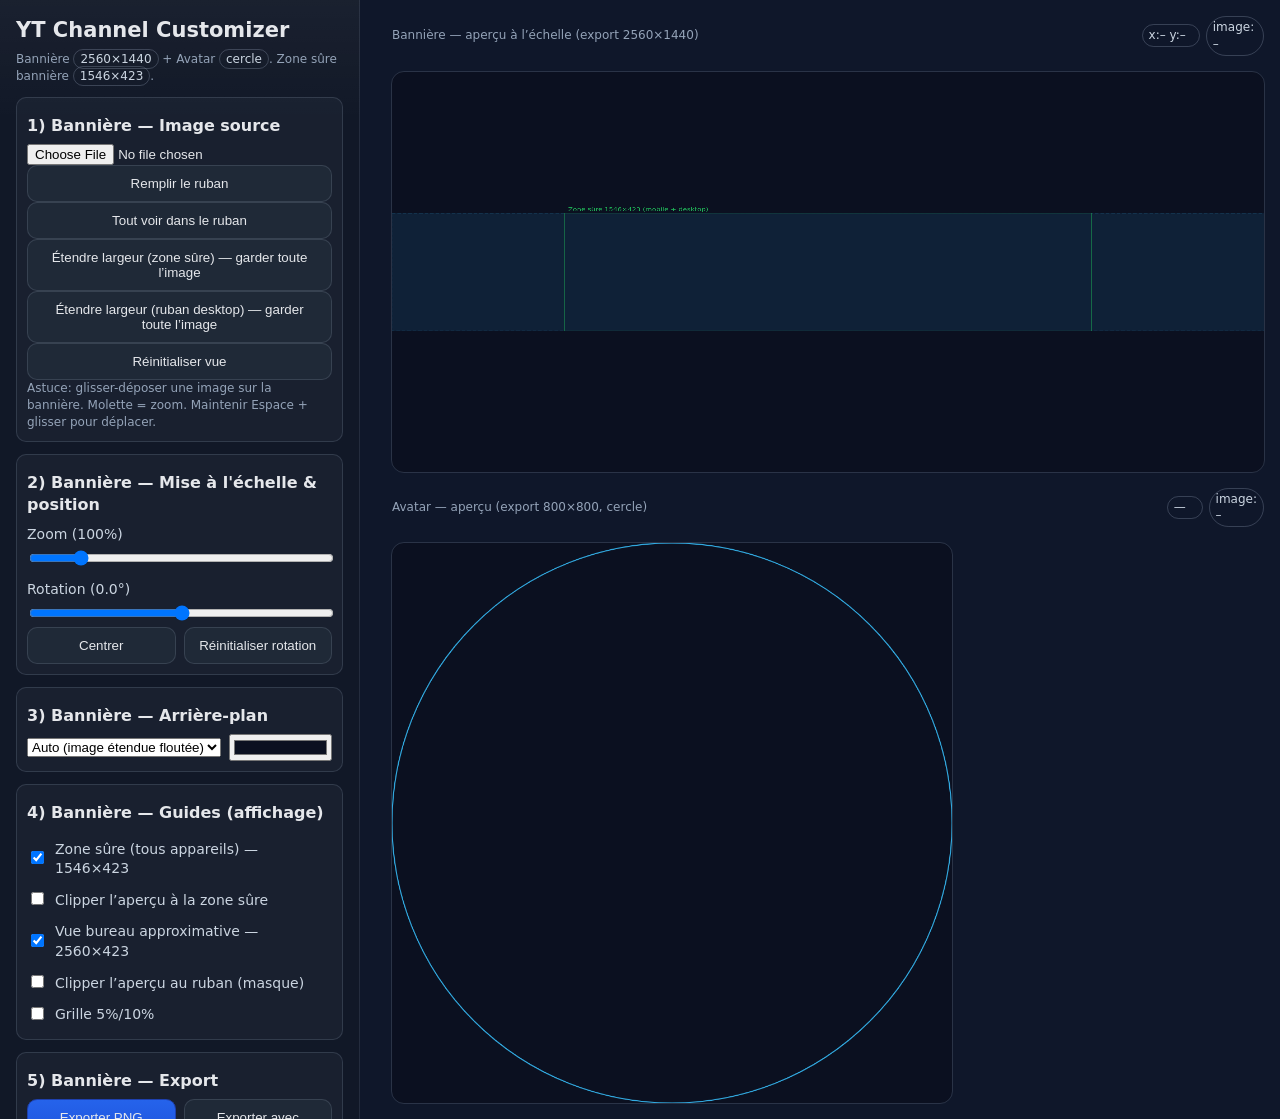
<file: YouTube_Banner_Helper/yt-channel-customizer.html>
<!DOCTYPE html>
<html lang="fr">
<head>
<meta charset="utf-8">
<meta name="viewport" content="width=device-width, initial-scale=1">
<title>YT Channel Customizer — Banner & Avatar</title>
<style>
  :root {
    --bg:#0f172a; --panel:#111827; --muted:#94a3b8; --accent:#22c55e; --accent2:#38bdf8;
  }
  html, body { height:100%; margin:0; background:var(--bg); color:#e5e7eb; font:14px/1.4 system-ui, -apple-system, Segoe UI, Roboto, Ubuntu, Cantarell, Noto Sans, Helvetica, Arial, "Apple Color Emoji","Segoe UI Emoji"; }
  .app { display:grid; grid-template-columns: 360px minmax(0,1fr); gap:16px; height:100%; }
  .sidebar { padding:16px; background:linear-gradient(180deg, rgba(255,255,255,0.04), transparent 120px), var(--panel); border-right:1px solid rgba(148,163,184,.15); overflow:auto; }
  .main { display:flex; flex-direction:column; gap:16px; padding:16px; min-width:0; }
  .controls h2 { margin:.5rem 0; font-size:16px }
  .controls .group { margin:12px 0; padding:10px; border:1px solid rgba(148,163,184,.2); border-radius:10px; background:rgba(148,163,184,.06); }
  label { display:block; margin:8px 0 4px; color:#cbd5e1; }
  input[type="file"] { width:100%; }
  input[type="range"] { width:100%; }
  .row { display:flex; gap:8px; align-items:center; flex-wrap:wrap }
  .row > * { flex:1 }
  .btn { display:inline-flex; align-items:center; justify-content:center; gap:8px; padding:10px 12px; border-radius:10px; border:1px solid rgba(148,163,184,.2); background:#1f2937; color:#e5e7eb; cursor:pointer; text-decoration:none; }
  .btn:hover { background:#273446; }
  .btn.primary { background:linear-gradient(180deg, #2563eb, #1d4ed8); border-color:#1e40af; }
  .btn.primary:hover { filter:brightness(1.05) }
  .hint { color:var(--muted); font-size:12px; }
  .badge { font-size:12px; border:1px solid rgba(148,163,184,.3); padding:2px 6px; border-radius:999px; color:#cbd5e1; }
  .grid { display:grid; grid-template-columns:repeat(2,minmax(0,1fr)); gap:8px; }
  .toggle { display:flex; align-items:center; gap:8px; }
  .pill { padding:2px 8px; border-radius:999px; background:rgba(34,197,94,.15); border:1px solid rgba(34,197,94,.4); color:#a7f3d0; font-size:12px; }
  canvas.banner { background:#0b1020; border-radius:12px; outline:1px solid rgba(148,163,184,.2); max-height: calc(60vh - 140px); width:100%; height:auto; }
  canvas.avatar { background:#0b1020; border-radius:12px; outline:1px solid rgba(148,163,184,.2); width: 70vmin; max-width:560px; height: auto; aspect-ratio: 1 / 1; }
  .section-title { display:flex; align-items:center; justify-content:space-between; gap:8px }
</style>
</head>
<body>
<div class="app">
  <aside class="sidebar">
    <div class="controls">
      <h1 style="margin:0 0 6px 0">YT Channel Customizer</h1>
      <div class="hint">Bannière <span class="badge">2560×1440</span> + Avatar <span class="badge">cercle</span>. Zone sûre bannière <span class="badge">1546×423</span>.</div>

      <!-- ===== Banner Controls ===== -->
      <div class="group">
        <h2>1) Bannière — Image source</h2>
        <input type="file" id="fileBanner" accept="image/*">
        <div class="row">
          <button class="btn" id="fitRibbon">Remplir le ruban</button>
        </div>
        <div class="row">
          <button class="btn" id="fitContainRibbon">Tout voir dans le ruban</button>
        </div>
        <div class="row">
          <button class="btn" id="fitSafeStretchX">Étendre largeur (zone sûre) — garder toute l’image</button>
        </div>
        <div class="row">
          <button class="btn" id="fitRibbonStretchX">Étendre largeur (ruban desktop) — garder toute l’image</button>
        </div>
        <div class="row">
          <button class="btn" id="resetView">Réinitialiser vue</button>
        </div>
        <div class="hint">Astuce: glisser-déposer une image sur la bannière. Molette = zoom. Maintenir <span class="kbd">Espace</span> + glisser pour déplacer.</div>
      </div>

      <div class="group">
        <h2>2) Bannière — Mise à l'échelle & position</h2>
        <label for="zoom">Zoom (<span id="zoomPct">100%</span>)</label>
        <input type="range" id="zoom" min="0.1" max="6" step="0.01" value="1">
        <label for="rotate">Rotation (<span id="rotDeg">0°</span>)</label>
        <input type="range" id="rotate" min="-45" max="45" step="0.1" value="0">
        <div class="grid">
          <button class="btn" id="center">Centrer</button>
          <button class="btn" id="resetRotation">Réinitialiser rotation</button>
        </div>
      </div>

      <div class="group">
        <h2>3) Bannière — Arrière-plan</h2>
        <div class="row">
          <select id="bgMode">
            <option value="auto">Auto (image étendue floutée)</option>
            <option value="solid">Couleur unie</option>
            <option value="none">Transparent (PNG)</option>
          </select>
          <input type="color" id="bgColor" value="#0b1020" title="Couleur de fond">
        </div>
      </div>

      <div class="group">
        <h2>4) Bannière — Guides (affichage)</h2>
        <div class="toggle"><input type="checkbox" id="showSafe" checked><label for="showSafe">Zone sûre (tous appareils) — 1546×423</label></div>
        <div class="toggle"><input type="checkbox" id="clipSafe"><label for="clipSafe">Clipper l’aperçu à la zone sûre</label></div>
        <div class="toggle"><input type="checkbox" id="showDesktop" checked><label for="showDesktop">Vue bureau approximative — 2560×423</label></div>
        <div class="toggle"><input type="checkbox" id="clipRibbon"><label for="clipRibbon">Clipper l’aperçu au ruban (masque)</label></div>
        <div class="toggle"><input type="checkbox" id="showGrid"><label for="showGrid">Grille 5%/10%</label></div>
      </div>

      <div class="group">
        <h2>5) Bannière — Export</h2>
        <div class="row">
          <button class="btn primary" id="exportPNG">Exporter PNG 2560×1440</button>
          <button class="btn" id="exportWithGuides">Exporter avec guides</button>
        </div>
        <div class="hint">Conseil : place ton texte/logo dans la <b>zone sûre</b> 1546×423 pour visibilité mobile + desktop.</div>
      </div>

      <!-- ===== Avatar Controls ===== -->
      <div class="group">
        <h2>6) Avatar — Image source</h2>
        <input type="file" id="fileAvatar" accept="image/*">
        <div class="row">
          <button class="btn" id="fitCircleCover">Remplir (recadrage)</button>
        </div>
        <div class="row">
          <button class="btn" id="fitCircleContain">Tout voir (sans recadrage)</button>
        </div>
        <div class="row">
          <button class="btn" id="fitCircleStretch">Remplir le cercle (étirer X/Y) — garder toute l’image</button>
        </div>
        <div class="row">
          <button class="btn" id="resetAvatar">Réinitialiser</button>
        </div>
        <div class="hint">Astuce: glisser-déposer une image sur l’aperçu avatar. Molette = zoom, <span class="kbd">Espace</span> + glisser = déplacer.</div>
      </div>

      <div class="group">
        <h2>7) Avatar — Arrière-plan</h2>
        <div class="row">
          <select id="bgModeAvatar">
            <option value="auto">Auto (image étendue floutée, sous le cercle)</option>
            <option value="solid">Couleur unie</option>
            <option value="none" selected>Transparent (PNG)</option>
          </select>
          <input type="color" id="bgColorAvatar" value="#0b1020" title="Couleur du fond avatar">
        </div>
        <div class="hint">Le PNG exporté garde la zone hors cercle <b>transparente</b> si “Transparent” est choisi.</div>
      </div>

      <div class="group">
        <h2>8) Avatar — Export</h2>
        <div class="row">
          <button class="btn primary" id="exportAvatar">Exporter avatar PNG 800×800 (cercle)</button>
        </div>
        <div class="hint">YouTube affiche un cercle (miniature ≥ 98×98). 800×800 recommandé.</div>
      </div>

      <div class="footer">
        Fait pour Michel — Banner + Avatar. <span class="pill">offline</span>
        <div id="status"></div>
      </div>

    </div>
  </aside>

  <main class="main">
    <div class="section-title">
      <div class="hint">Bannière — aperçu à l’échelle (export 2560×1440)</div>
      <div class="row" style="flex:none; gap:6px">
        <span class="badge" id="cursorInfo">x:– y:–</span>
        <span class="badge" id="imgInfo">image: –</span>
      </div>
    </div>
    <canvas id="canvasBanner" class="banner" width="2560" height="1440"></canvas>

    <div class="section-title">
      <div class="hint">Avatar — aperçu (export 800×800, cercle)</div>
      <div class="row" style="flex:none; gap:6px">
        <span class="badge" id="cursorInfoA">x:– y:–</span>
        <span class="badge" id="imgInfoA">image: –</span>
      </div>
    </div>
    <canvas id="canvasAvatar" class="avatar" width="1000" height="1000"></canvas>
  </main>
</div>

<script>
(() => {
const W = 2560, H = 1440;
  const SAFE_W = 1546, SAFE_H = 423; // visible on all devices (mobile/desktop)
  const DESK_H = 423; // approx desktop visible height (center strip)

  const els = {
    file: document.getElementById('fileBanner'),
    canvas: document.getElementById('canvasBanner'),
    zoom: document.getElementById('zoom'),
    zoomPct: document.getElementById('zoomPct'),
    rotate: document.getElementById('rotate'),
    rotDeg: document.getElementById('rotDeg'),
    center: document.getElementById('center'),
    resetRotation: document.getElementById('resetRotation'),
    bgMode: document.getElementById('bgMode'),
    bgColor: document.getElementById('bgColor'),
    showSafe: document.getElementById('showSafe'),
    showDesktop: document.getElementById('showDesktop'),
    showGrid: document.getElementById('showGrid'),
    exportPNG: document.getElementById('exportPNG'),
    exportWithGuides: document.getElementById('exportWithGuides'),
    status: document.getElementById('status'),
    cursorInfo: document.getElementById('cursorInfo'),
    clipRibbon: document.getElementById('clipRibbon'),
    clipSafe: document.getElementById('clipSafe'),
    imgInfo: document.getElementById('imgInfo'),
    fitRibbon: document.getElementById('fitRibbon'),
    fitContainRibbon: document.getElementById('fitContainRibbon'),
    fitSafeStretchX: document.getElementById('fitSafeStretchX'),
    fitRibbonStretchX: document.getElementById('fitRibbonStretchX'),
    // Avatar
    fileAvatar: document.getElementById('fileAvatar'),
    canvasAvatar: document.getElementById('canvasAvatar'),
    cursorInfoA: document.getElementById('cursorInfoA'),
    imgInfoA: document.getElementById('imgInfoA'),
    bgModeAvatar: document.getElementById('bgModeAvatar'),
    bgColorAvatar: document.getElementById('bgColorAvatar'),
    exportAvatar: document.getElementById('exportAvatar'),
    fitCircleCover: document.getElementById('fitCircleCover'),
    fitCircleContain: document.getElementById('fitCircleContain'),
    fitCircleStretch: document.getElementById('fitCircleStretch'),
    resetAvatar: document.getElementById('resetAvatar'),
  };

  const ctx = els.canvas.getContext('2d');

  const state = {
    img: null,
    imgNaturalW: 0,
    imgNaturalH: 0,
    scale: 1,
    scaleX: 1,
    scaleY: 1,
    rot: 0, // radians
    tx: W/2,
    ty: H/2,
    isPanning: false,
    panKey: false,
    panStart: {x:0, y:0},
    txStart: {x:0, y:0},
  };

  function report(msg) { els.status.textContent = msg; }

  function loadImage(file) {
    return new Promise((resolve, reject) => {
      const url = URL.createObjectURL(file);
      const img = new Image();
      img.onload = () => { URL.revokeObjectURL(url); resolve(img); };
      img.onerror = reject;
      img.src = url;
    });
  }

  function resetView() {
    state.scale = 1; state.scaleX = 1; state.scaleY = 1;
    state.rot = 0;
    state.tx = W/2;
    state.ty = H/2;
    els.zoom.value = "1";
    els.rotate.value = "0";
    els.zoomPct.textContent = "100%";
    els.rotDeg.textContent = "0°";
  }

  function fitContain() {
    if (!state.img) return;
    const sx = W / state.imgNaturalW;
    const sy = H / state.imgNaturalH;
    state.scale = Math.min(sx, sy); state.scaleX = 1; state.scaleY = 1;
    state.tx = W/2; state.ty = H/2;
    els.zoom.value = state.scale.toFixed(3);
    els.zoomPct.textContent = Math.round(state.scale*100) + "%";
    draw();
  }

  function fitCover() {
    if (!state.img) return;
    const sx = W / state.imgNaturalW;
    const sy = H / state.imgNaturalH;
    state.scale = Math.max(sx, sy); state.scaleX = 1; state.scaleY = 1;
    state.tx = W/2; state.ty = H/2;
    els.zoom.value = state.scale.toFixed(3);
    els.zoomPct.textContent = Math.round(state.scale*100) + "%";
    draw();
  }

  function drawBackground() {
    const mode = els.bgMode.value;
    const color = els.bgColor.value;
    if (mode === 'solid') {
      ctx.fillStyle = color; ctx.fillRect(0,0,W,H);
    } else if (mode === 'none') {
      ctx.clearRect(0,0,W,H);
    } else {
      if (!state.img) { ctx.fillStyle = color; ctx.fillRect(0,0,W,H); }
      else {
        const scaleBg = Math.max(W/state.imgNaturalW, H/state.imgNaturalH) * 1.05;
        ctx.save();
        ctx.filter = 'blur(35px) brightness(0.9)';
        ctx.translate(W/2, H/2);
        ctx.drawImage(state.img, -state.imgNaturalW*scaleBg/2, -state.imgNaturalH*scaleBg/2, state.imgNaturalW*scaleBg, state.imgNaturalH*scaleBg);
        ctx.restore();
      }
    }
  }

  function drawImage() {
    if (!state.img) return;
    ctx.save();
    ctx.translate(state.tx, state.ty);
    ctx.rotate(state.rot);
    const w = state.imgNaturalW * state.scale * state.scaleX;
    const h = state.imgNaturalH * state.scale * state.scaleY;
    ctx.drawImage(state.img, -w/2, -h/2, w, h);
    ctx.restore();
  }

  function drawGuides() {
    // desktop band
    if (els.showDesktop.checked) {
      ctx.save();
      ctx.strokeStyle = "rgba(56,189,248,0.9)";
      ctx.setLineDash([10,6]);
      const dh = DESK_H;
      const y0 = (H - dh)/2;
      ctx.strokeRect(0, y0, W, dh);
      ctx.fillStyle = "rgba(56,189,248,0.1)";
      ctx.fillRect(0, y0, W, dh);
      ctx.restore();
    }
    // safe area
    if (els.showSafe.checked) {
      ctx.save();
      ctx.strokeStyle = "rgba(34,197,94,0.95)";
      ctx.setLineDash([]);
      const x0 = (W - SAFE_W)/2;
      const y0 = (H - SAFE_H)/2;
      ctx.strokeRect(x0, y0, SAFE_W, SAFE_H);
      ctx.fillStyle = "rgba(34,197,94,0.9)";
      ctx.font = "20px system-ui, Segoe UI, Roboto";
      ctx.fillText("Zone sûre 1546×423 (mobile + desktop)", x0+10, y0-8);
      ctx.restore();
    }
    // grid
    if (els.showGrid.checked) {
      ctx.save();
      ctx.strokeStyle = "rgba(255,255,255,0.08)";
      for (let i=1;i<20;i++){ const x=i*(W/20), y=i*(H/20); ctx.beginPath(); ctx.moveTo(x,0); ctx.lineTo(x,H); ctx.moveTo(0,y); ctx.lineTo(W,y); ctx.stroke(); }
      ctx.strokeStyle = "rgba(255,255,255,0.25)"; ctx.strokeRect(0,0,W,H);
      ctx.restore();
    }
  }

  function beginRibbonClipIfNeeded() {
    if (!els.clipRibbon.checked) return false;
    const y0 = (H - DESK_H)/2;
    ctx.save(); ctx.beginPath(); ctx.rect(0, y0, W, DESK_H); ctx.clip();
    return true;
  }
  function beginSafeClipIfNeeded() {
    if (!els.clipSafe.checked) return false;
    const x0 = (W - SAFE_W)/2, y0 = (H - SAFE_H)/2;
    ctx.save(); ctx.beginPath(); ctx.rect(x0, y0, SAFE_W, SAFE_H); ctx.clip();
    return true;
  }
  function endClipIfNeeded(did) { if (did) ctx.restore(); }

  function draw() {
    drawBackground();
    const didSafe = beginSafeClipIfNeeded();
    const didRibbon = beginRibbonClipIfNeeded();
    drawImage();
    endClipIfNeeded(didRibbon);
    endClipIfNeeded(didSafe);
    drawGuides();
    updateInfo();
  }

  function updateInfo() {
    els.zoomPct.textContent = Math.round(state.scale*100) + "%";
    els.rotDeg.textContent = (state.rot*180/Math.PI).toFixed(1) + "°";
    els.imgInfo.textContent = state.img ? `image: ${state.imgNaturalW}×${state.imgNaturalH}` : "image: –";
  }

  // Event wiring
  els.file.addEventListener('change', async (e) => {
    const f = e.target.files[0];
    if (!f) return;
    report("Chargement de l'image…");
    try {
      const img = await loadImage(f);
      state.img = img;
      state.imgNaturalW = img.naturalWidth;
      state.imgNaturalH = img.naturalHeight;
      resetView();
      fitCoverRibbon();
      report("Image chargée.");
    } catch (err) { console.error(err); report("Erreur de chargement d'image."); }
  });

  // DnD
  (function setupDnD(){
    const c = els.canvas;
    ['dragenter','dragover'].forEach(evt => c.addEventListener(evt, e => { e.preventDefault(); e.stopPropagation(); c.style.outlineColor = '#38bdf8'; }));
    ['dragleave','drop'].forEach(evt => c.addEventListener(evt, e => { e.preventDefault(); e.stopPropagation(); c.style.outlineColor = 'rgba(148,163,184,.2)'; }));
    c.addEventListener('drop', async (e) => {
      const f = e.dataTransfer.files[0];
      if (f && f.type.startsWith('image/')) {
        const img = await loadImage(f);
        state.img = img;
        state.imgNaturalW = img.naturalWidth;
        state.imgNaturalH = img.naturalHeight;
        resetView(); fitCover();
      }
    });
  })();

  // Zoom & rotate
  els.zoom.addEventListener('input', (e) => { state.scale = parseFloat(e.target.value); draw(); });
  els.rotate.addEventListener('input', (e) => { state.rot = parseFloat(e.target.value) * Math.PI/180; draw(); });
  els.resetRotation.addEventListener('click', ()=> { els.rotate.value='0'; state.rot=0; draw(); });

  // Pan
  window.addEventListener('keydown', (e) => { if (e.code === 'Space') state.panKey = true; });
  window.addEventListener('keyup', (e) => { if (e.code === 'Space') state.panKey = false; });
  els.canvas.addEventListener('mousedown', (e) => {
    if (!state.img) return;
    const rect = els.canvas.getBoundingClientRect();
    const x = (e.clientX - rect.left) * (els.canvas.width / rect.width);
    const y = (e.clientY - rect.top) * (els.canvas.height / rect.height);
    if (state.panKey || e.buttons === 2) { state.isPanning = true; state.panStart.x = x; state.panStart.y = y; state.txStart.x = state.tx; state.txStart.y = state.ty; }
  });
  window.addEventListener('mouseup', ()=> state.isPanning=false);
  els.canvas.addEventListener('mousemove', (e) => {
    const rect = els.canvas.getBoundingClientRect();
    const x = (e.clientX - rect.left) * (els.canvas.width / rect.width);
    const y = (e.clientY - rect.top) * (els.canvas.height / rect.height);
    els.cursorInfo.textContent = `x:${Math.round(x)} y:${Math.round(y)}`;
    if (state.isPanning) { const dx = x - state.panStart.x; const dy = y - state.panStart.y; state.tx = state.txStart.x + dx; state.ty = state.txStart.y + dy; state.ty = state.txStart.y + dy; draw(); }
  });
  els.canvas.addEventListener('contextmenu', e => e.preventDefault());
  els.canvas.addEventListener('wheel', (e) => {
    if (!state.img) return;
    e.preventDefault();
    const delta = -e.deltaY;
    const factor = Math.exp(delta * 0.001);
    const rect = els.canvas.getBoundingClientRect();
    const mx = (e.clientX - rect.left) * (els.canvas.width / rect.width);
    const my = (e.clientY - rect.top) * (els.canvas.height / rect.height);
    const prevScale = state.scale;
    const nextScale = Math.min(6, Math.max(0.1, prevScale * factor));
    const k = nextScale / prevScale;
    state.tx = mx - (mx - state.tx) * k;
    state.ty = my - (my - state.ty) * k;
    state.scale = nextScale;
    els.zoom.value = state.scale.toFixed(3);
    draw();
  }, { passive:false });

  // Buttons (fits)
  els.center.addEventListener('click', () => { state.tx=W/2; state.ty=H/2; draw(); });

  function fitCoverRibbon() {
    if (!state.img) return;
    const sx = W / state.imgNaturalW, sy = DESK_H / state.imgNaturalH;
    state.scale = Math.max(sx, sy); state.scaleX = 1; state.scaleY = 1; state.tx = W/2; state.ty = H/2; els.zoom.value = state.scale.toFixed(3); draw();
  }
  function fitContainRibbon() {
    if (!state.img) return;
    const sx = W / state.imgNaturalW, sy = DESK_H / state.imgNaturalH;
    state.scale = Math.min(sx, sy); state.scaleX = 1; state.scaleY = 1; state.tx = W/2; state.ty = H/2; els.zoom.value = state.scale.toFixed(3); draw();
  }
  function fitSafeStretchX() {
    if (!state.img) return;
    const base = SAFE_H / state.imgNaturalH;
    const wAfterBase = state.imgNaturalW * base;
    const stretchX = SAFE_W / wAfterBase;
    state.scale = base; state.scaleX = stretchX; state.scaleY = 1; state.tx = W/2; state.ty = H/2; els.zoom.value = state.scale.toFixed(3); draw();
  }
  function fitRibbonStretchX() {
    if (!state.img) return;
    const base = DESK_H / state.imgNaturalH;
    const wAfterBase = state.imgNaturalW * base;
    const stretchX = W / wAfterBase;
    state.scale = base; state.scaleX = stretchX; state.scaleY = 1; state.tx = W/2; state.ty = H/2; els.zoom.value = state.scale.toFixed(3); draw();
  }

  els.fitRibbon.addEventListener('click', fitCoverRibbon);
  els.fitContainRibbon.addEventListener('click', fitContainRibbon);
  els.fitSafeStretchX.addEventListener('click', fitSafeStretchX);
  els.fitRibbonStretchX.addEventListener('click', fitRibbonStretchX);
  document.getElementById('resetView').addEventListener('click', () => { resetView(); draw(); });
  // Redraw on background & guide changes
  [els.bgMode, els.bgColor, els.showSafe, els.showDesktop, els.showGrid, els.clipSafe, els.clipRibbon]
    .forEach(el => { if (el) { el.addEventListener('input', draw); el.addEventListener('change', draw); } });


  // Export
  function downloadBlob(blob, filename) {
    const a = document.createElement('a');
    const url = URL.createObjectURL(blob);
    a.href = url; a.download = filename; a.click();
    setTimeout(()=> URL.revokeObjectURL(url), 2500);
  }

  function exportPNG(withGuides=false) {
    const off = document.createElement('canvas');
    off.width = W; off.height = H;
    const c2 = off.getContext('2d');

    // background
    const mode = els.bgMode.value;
    const color = els.bgColor.value;
    if (mode === 'solid') { c2.fillStyle = color; c2.fillRect(0,0,W,H); }
    else if (mode === 'none') { c2.clearRect(0,0,W,H); }
    else {
      if (state.img) {
        const scaleBg = Math.max(W/state.imgNaturalW, H/state.imgNaturalH) * 1.05;
        c2.save();
        c2.filter = 'blur(35px) brightness(0.9)';
        c2.translate(W/2, H/2);
        c2.drawImage(state.img, -state.imgNaturalW*scaleBg/2, -state.imgNaturalH*scaleBg/2, state.imgNaturalW*scaleBg, state.imgNaturalH*scaleBg);
        c2.restore();
      } else { c2.fillStyle = color; c2.fillRect(0,0,W,H); }
    }

    // image (scale/rotation/position)
    if (state.img) {
      c2.save();
      c2.translate(state.tx, state.ty);
      c2.rotate(state.rot);
      const w = state.imgNaturalW * state.scale * state.scaleX;
      const h = state.imgNaturalH * state.scale * state.scaleY;
      c2.drawImage(state.img, -w/2, -h/2, w, h);
      c2.restore();
    }

    // guides overlay if requested
    if (withGuides) {
      // desktop band
      c2.save();
      c2.strokeStyle = "rgba(56,189,248,0.9)"; c2.setLineDash([10,6]);
      const y0=(H-DESK_H)/2; c2.strokeRect(0,y0,W,DESK_H); c2.restore();
      // safe area
      c2.save();
      c2.strokeStyle = "rgba(34,197,94,0.95)"; c2.setLineDash([]);
      const x0=(W-SAFE_W)/2, y1=(H-SAFE_H)/2; c2.strokeRect(x0,y1,SAFE_W,SAFE_H); c2.restore();
      // grid if enabled
      if (els.showGrid.checked) {
        c2.save();
        c2.strokeStyle = "rgba(255,255,255,0.08)";
        for (let i=1;i<20;i++){ const x=i*(W/20), y=i*(H/20); c2.beginPath(); c2.moveTo(x,0); c2.lineTo(x,H); c2.moveTo(0,y); c2.lineTo(W,y); c2.stroke(); }
        c2.strokeStyle="rgba(255,255,255,0.25)"; c2.strokeRect(0,0,W,H);
        c2.restore();
      }
    }

    off.toBlob((blob)=> downloadBlob(blob, withGuides ? 'yt-banner-with-guides.png' : 'yt-banner.png'), 'image/png');
  }

  els.exportPNG.addEventListener('click', ()=> exportPNG(false));
  els.exportWithGuides.addEventListener('click', ()=> exportPNG(true));

  // Initial draw
  draw();

  /* ---------- AVATAR (new) ---------- */
  const AV = { W: 1000, H: 1000, D: 1000, EXPORT: 800 };
  const ctxA = els.canvasAvatar.getContext('2d');
  const stateA = {
    img: null, imgW:0, imgH:0,
    scale:1, scaleX:1, scaleY:1, rot:0,
    tx: AV.W/2, ty: AV.H/2,
    isPanning:false, panKey:false, panStart:{x:0,y:0}, txStart:{x:0,y:0},
  };

  function drawAvatarBackground(){
    const mode=els.bgModeAvatar.value, color=els.bgColorAvatar.value;
    if (mode==='solid'){ ctxA.fillStyle=color; ctxA.fillRect(0,0,AV.W,AV.H); }
    else if (mode==='none'){ ctxA.clearRect(0,0,AV.W,AV.H); }
    else {
      if (!stateA.img){ ctxA.fillStyle=color; ctxA.fillRect(0,0,AV.W,AV.H); }
      else {
        const scaleBg=Math.max(AV.W/stateA.imgW, AV.H/stateA.imgH)*1.05;
        ctxA.save(); ctxA.filter='blur(35px) brightness(0.9)'; ctxA.translate(AV.W/2,AV.H/2);
        ctxA.drawImage(stateA.img,-stateA.imgW*scaleBg/2,-stateA.imgH*scaleBg/2,stateA.imgW*scaleBg,stateA.imgH*scaleBg);
        ctxA.restore();
      }
    }
  }
  function drawAvatar(){
    drawAvatarBackground();
    // circular mask
    ctxA.save();
    ctxA.beginPath();
    ctxA.arc(AV.W/2, AV.H/2, AV.D/2, 0, Math.PI*2);
    ctxA.clip();

    if (stateA.img){
      ctxA.save();
      ctxA.translate(stateA.tx, stateA.ty);
      ctxA.rotate(stateA.rot);
      const w = stateA.imgW * stateA.scale * stateA.scaleX;
      const h = stateA.imgH * stateA.scale * stateA.scaleY;
      ctxA.drawImage(stateA.img, -w/2, -h/2, w, h);
      ctxA.restore();
    }
    ctxA.restore();

    // ring guides
    ctxA.save();
    ctxA.strokeStyle="rgba(56,189,248,0.9)"; ctxA.lineWidth=2;
    ctxA.beginPath(); ctxA.arc(AV.W/2, AV.H/2, AV.D/2, 0, Math.PI*2); ctxA.stroke();
    ctxA.restore();

    els.cursorInfoA.textContent = "—";
    els.imgInfoA.textContent = stateA.img ? `image: ${stateA.imgW}×${stateA.imgH}` : "image: –";
  }

  function resetAvatar(){ stateA.scale=1; stateA.scaleX=1; stateA.scaleY=1; stateA.rot=0; stateA.tx=AV.W/2; stateA.ty=AV.H/2; drawAvatar(); }

  // Avatar fits
  function fitCircleContain(){ if(!stateA.img) return;
    // uniform scale to fit entire image within circle (no crop) – may show background inside circle if aspect extreme
    const sx = AV.D / stateA.imgW;
    const sy = AV.D / stateA.imgH;
    stateA.scale = Math.min(sx, sy); stateA.scaleX=1; stateA.scaleY=1; stateA.tx=AV.W/2; stateA.ty=AV.H/2; drawAvatar();
  }
  function fitCircleCover(){ if(!stateA.img) return;
    // uniform cover: fills circle, may crop
    const sx = AV.D / stateA.imgW;
    const sy = AV.D / stateA.imgH;
    stateA.scale = Math.max(sx, sy); stateA.scaleX=1; stateA.scaleY=1; stateA.tx=AV.W/2; stateA.ty=AV.H/2; drawAvatar();
  }
  function fitCircleStretch(){ if(!stateA.img) return;
    // anisotropic stretch: map full image to the circle (no crop), by stretching X/Y independently to AV.D
    const baseX = AV.D / stateA.imgW;
    const baseY = AV.D / stateA.imgH;
    stateA.scale = 1; stateA.scaleX = baseX; stateA.scaleY = baseY;
    stateA.tx=AV.W/2; stateA.ty=AV.H/2; drawAvatar();
  }

  // Avatar export (800×800, transparent outside circle if bgModeAvatar='none')
  function exportAvatar(){
    const S = AV.EXPORT;
    const off=document.createElement('canvas'); off.width=S; off.height=S; const c2=off.getContext('2d');
    // background
    const mode=els.bgModeAvatar.value, color=els.bgColorAvatar.value;
    if (mode==='solid'){ c2.fillStyle=color; c2.fillRect(0,0,S,S); }
    else if (mode==='none'){ c2.clearRect(0,0,S,S); }
    else {
      if (stateA.img){
        const scaleBg=Math.max(S/stateA.imgW, S/stateA.imgH)*1.05;
        c2.save(); c2.filter='blur(35px) brightness(0.9)'; c2.translate(S/2,S/2);
        c2.drawImage(stateA.img,-stateA.imgW*scaleBg/2,-stateA.imgH*scaleBg/2,stateA.imgW*scaleBg,stateA.imgH*scaleBg); c2.restore();
      } else { c2.fillStyle=color; c2.fillRect(0,0,S,S); }
    }
    // clip circle
    c2.save(); c2.beginPath(); c2.arc(S/2,S/2,S/2,0,Math.PI*2); c2.clip();
    // draw image with current transform mapped to export size
    if (stateA.img){
      c2.save();
      // Map stateA transform from preview (1000) to export (S)
      const scaleFactor = S / AV.W;
      c2.translate(stateA.tx * scaleFactor, stateA.ty * scaleFactor);
      c2.rotate(stateA.rot);
      const w = stateA.imgW * stateA.scale * stateA.scaleX * scaleFactor;
      const h = stateA.imgH * stateA.scale * stateA.scaleY * scaleFactor;
      c2.drawImage(stateA.img, -w/2, -h/2, w, h);
      c2.restore();
    }
    c2.restore();
    off.toBlob((b)=>{ const a=document.createElement('a'); const u=URL.createObjectURL(b); a.href=u; a.download='yt-avatar-800x800.png'; a.click(); setTimeout(()=>URL.revokeObjectURL(u),2500); }, 'image/png');
  }

  // Avatar events
  els.fileAvatar.addEventListener('change', async (e)=>{ const f=e.target.files[0]; if(!f) return;
    try{ const img=await loadImage(f); stateA.img=img; stateA.imgW=img.naturalWidth; stateA.imgH=img.naturalHeight; resetAvatar(); fitCircleContain(); }
    catch(err){ console.error(err); }
  });
  // DnD
  (function setupDnDAvatar(){ const c=els.canvasAvatar; ['dragenter','dragover'].forEach(evt=>c.addEventListener(evt,e=>{e.preventDefault();e.stopPropagation();c.style.outlineColor='#38bdf8';})); ['dragleave','drop'].forEach(evt=>c.addEventListener(evt,e=>{e.preventDefault();e.stopPropagation();c.style.outlineColor='rgba(148,163,184,.2)';})); c.addEventListener('drop',async(e)=>{const f=e.dataTransfer.files[0]; if(f&&f.type.startsWith('image/')){ const img=await loadImage(f); stateA.img=img; stateA.imgW=img.naturalWidth; stateA.imgH=img.naturalHeight; resetAvatar(); fitCircleContain(); }}); })();
  // Mouse interactions for avatar (pan + wheel zoom around cursor)
  window.addEventListener('keydown',(e)=>{ if(e.code==='Space') stateA.panKey=true; });
  window.addEventListener('keyup',(e)=>{ if(e.code==='Space') stateA.panKey=false; });
  els.canvasAvatar.addEventListener('mousedown',(e)=>{ if(!stateA.img) return; const r=els.canvasAvatar.getBoundingClientRect(); const x=(e.clientX-r.left)*(els.canvasAvatar.width/r.width); const y=(e.clientY-r.top)*(els.canvasAvatar.height/r.height); if(stateA.panKey||e.buttons===2){ stateA.isPanning=true; stateA.panStart={x,y}; stateA.txStart={x:stateA.tx,y:stateA.ty}; } });
  window.addEventListener('mouseup',()=> stateA.isPanning=false);
  els.canvasAvatar.addEventListener('mousemove',(e)=>{ const r=els.canvasAvatar.getBoundingClientRect(); const x=(e.clientX-r.left)*(els.canvasAvatar.width/r.width); const y=(e.clientY-r.top)*(els.canvasAvatar.height/r.height); els.cursorInfoA.textContent=`x:${Math.round(x)} y:${Math.round(y)}`; if(stateA.isPanning){ const dx=x-stateA.panStart.x, dy=y-stateA.panStart.y; stateA.tx=stateA.txStart.x+dx; stateA.ty=stateA.txStart.y+dy; stateA.ty=stateA.txStart.y+dy; drawAvatar(); } });
  els.canvasAvatar.addEventListener('contextmenu',e=>e.preventDefault());
  els.canvasAvatar.addEventListener('wheel',(e)=>{ if(!stateA.img) return; e.preventDefault(); const delta=-e.deltaY; const factor=Math.exp(delta*0.001); const r=els.canvasAvatar.getBoundingClientRect(); const mx=(e.clientX-r.left)*(els.canvasAvatar.width/r.width); const my=(e.clientY-r.top)*(els.canvasAvatar.height/r.height); const prev=stateA.scale; const next=Math.min(6,Math.max(0.1,prev*factor)); const k=next/prev; stateA.tx=mx-(mx-stateA.tx)*k; stateA.ty=my-(my-stateA.ty)*k; stateA.scale=next; drawAvatar(); }, {passive:false});

  // Avatar buttons + bg listeners
  els.fitCircleContain.addEventListener('click', fitCircleContain);
  els.fitCircleCover.addEventListener('click', fitCircleCover);
  els.fitCircleStretch.addEventListener('click', fitCircleStretch);
  els.resetAvatar.addEventListener('click', resetAvatar);
  [els.bgModeAvatar, els.bgColorAvatar].forEach(el=>{ el.addEventListener('input', drawAvatar); el.addEventListener('change', drawAvatar); });
  els.exportAvatar.addEventListener('click', exportAvatar);

  drawAvatar();

})();
</script>
</body>
</html>
</file>
